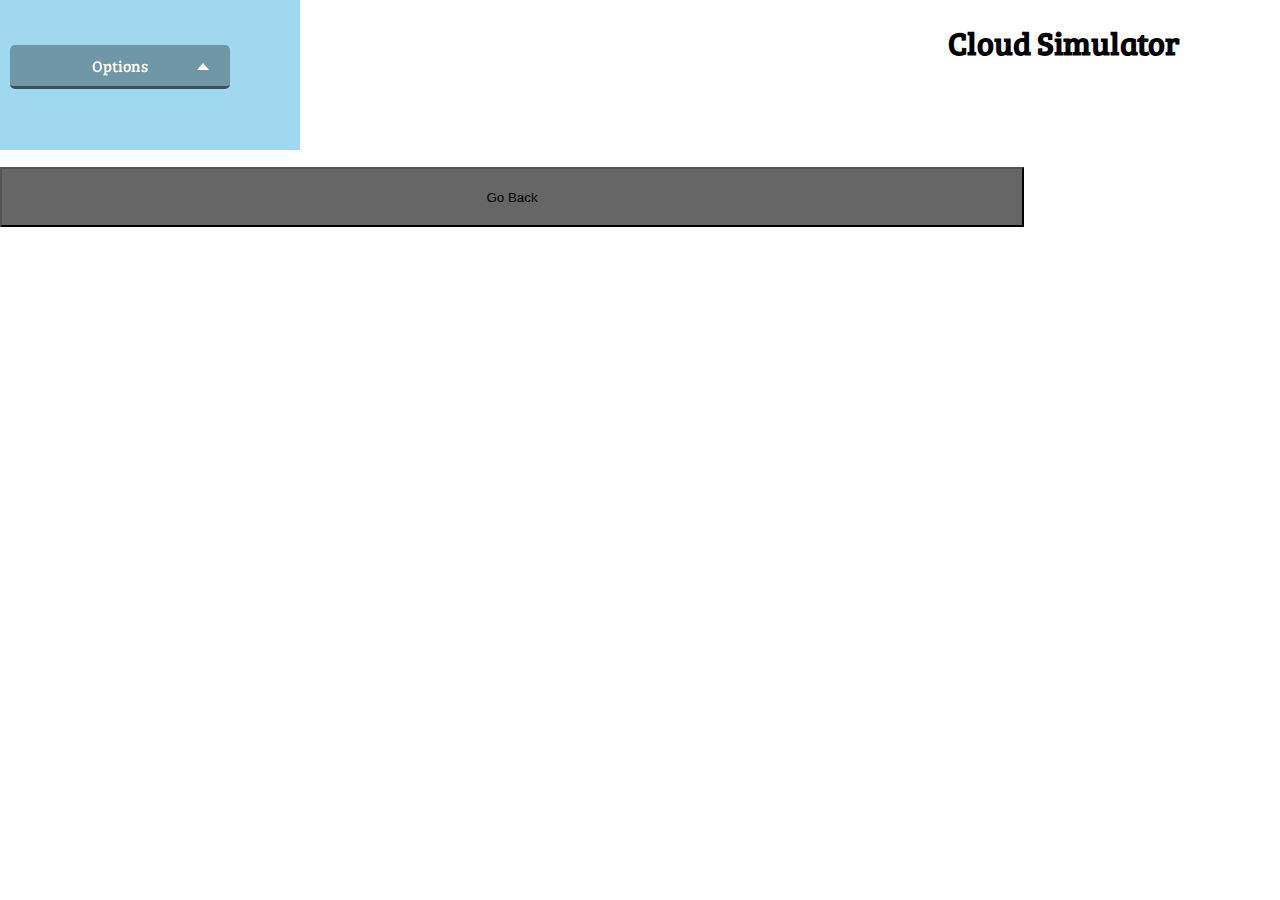
<file: cloudSim/index.html>
<!DOCTYPE html>
<html>
	<head>
		<meta charset='UTF-8'>
		<meta name="author" content="Jackson Henry">
		<meta name="keywords" content="JavaScript, light, cloud, clouds, refraction, difraction">
		<meta name="description" content="Simulation of how light behaves in a cloud">
		<meta name="viewport" content="width=device-width, height=device-height">
		<title>Clouds and light</title>
		<link rel="shortcut icon" href="favicon.ico">

		<script src="http://d3js.org/d3.v3.min.js" charset="utf-8"></script>
		<link rel="stylesheet" type="text/css" href="style.css">
		<link rel="stylesheet" type="text/css" href="button.css">
		<link href='http://fonts.googleapis.com/css?family=Bree+Serif' rel='stylesheet' type='text/css'>
	</head>
<body>
	<h1 style = 'position:absolute;'>Cloud Simulator</h1>
		<svg id = 'cloudSim'>
		</svg>
		<ul id = 'settings' class="menu" >
		    <li>
		      <span class = 'title' onclick = "openClose('settings')">Options</span>

		        <ul class="sub-menu">
		            <li>
		                sunniness <input  id = 'sunyness' value = 1 type = 'range' min="0" max="10"></input>
		            </li>
		            <li>
		                ray thickness <input id = 'rayWidth' value = 7 type = 'range' ></input>
		            </li>
		            <li>
		                ray speed 
		                <input id = 'raySpeed' value = 7 type = 'range'></input>
		            </li>
		            <li>
		                cloud particle size 
		                <input id = 'radius' value = 30 type = 'range'></input>
		            </li>
		        </ul>
		    </li>
		</ul>
<form><input type="button" value="Go Back" onClick="history.go(-1);return true;"></form>
		
</body>
<script type="text/javascript" src = 'cloud.js'></script>
</html>
</file>
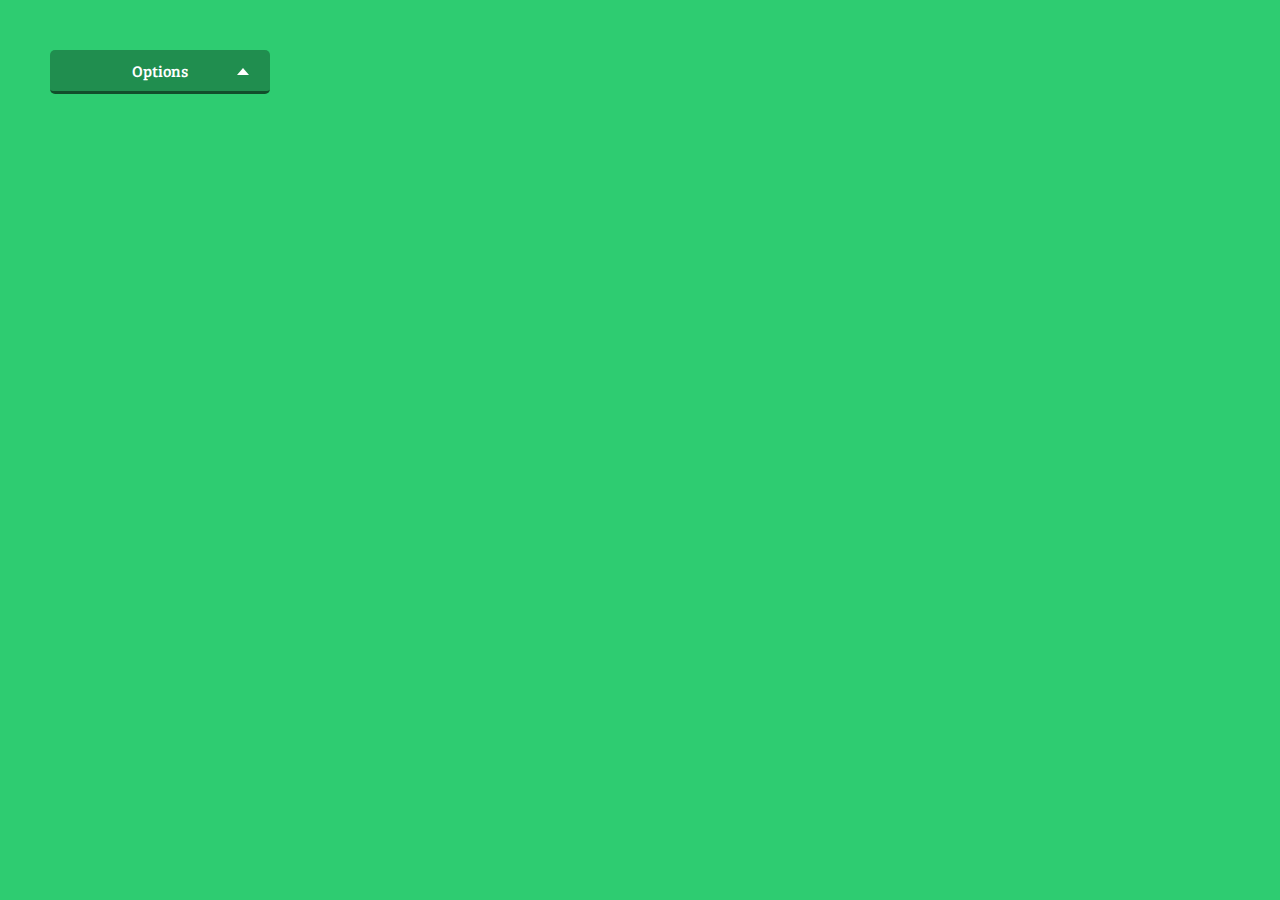
<file: spirograph/index.html>
<!DOCTYPE html>
<html>
	<head>
		<title></title>
		<link rel="shortcut icon" href="favicon.ico">
		<script src="http://d3js.org/d3.v3.min.js" charset="utf-8"></script>
		
		<link rel="stylesheet" type="text/css" href="style.css">
		<link rel="stylesheet" type="text/css" href="button.css">
		<link href='http://fonts.googleapis.com/css?family=Bree+Serif' rel='stylesheet' type='text/css'>
<body>
	<ul id = 'settings' class="menu" >
		    <li>
		      <span class = 'title' onclick = "openClose('settings')">Options</span>

		        <ul class="sub-menu">
		        	<li id = 'pause' onclick = 'pause()'>
		                pause 
		            </li>
		            <li id = 'reset' onclick = 'reset()'>
		                reset
		            </li>
		            <li>
		                Speed <input  id = 'speed' value = .01 type = 'range' min="0.00000000000000000000000000001" max   = ".0314159" step = '.001'></input>
		            </li>
		            
		            <li>
		                Circle 1 Radius
		                <input id = 'smallR' value = .1 type = 'range'></input>
		            </li>
		            <li>
		                Circle 2 Radius
		                <input id = 'tinyR' value = .1 type = 'range'></input>
		            </li>
		        </ul>
		    </li>
		</ul>
	<div id = 'a'>
	</div>
</body>
<script src="spirograph.js" charset="utf-8"></script>
</html>
</file>
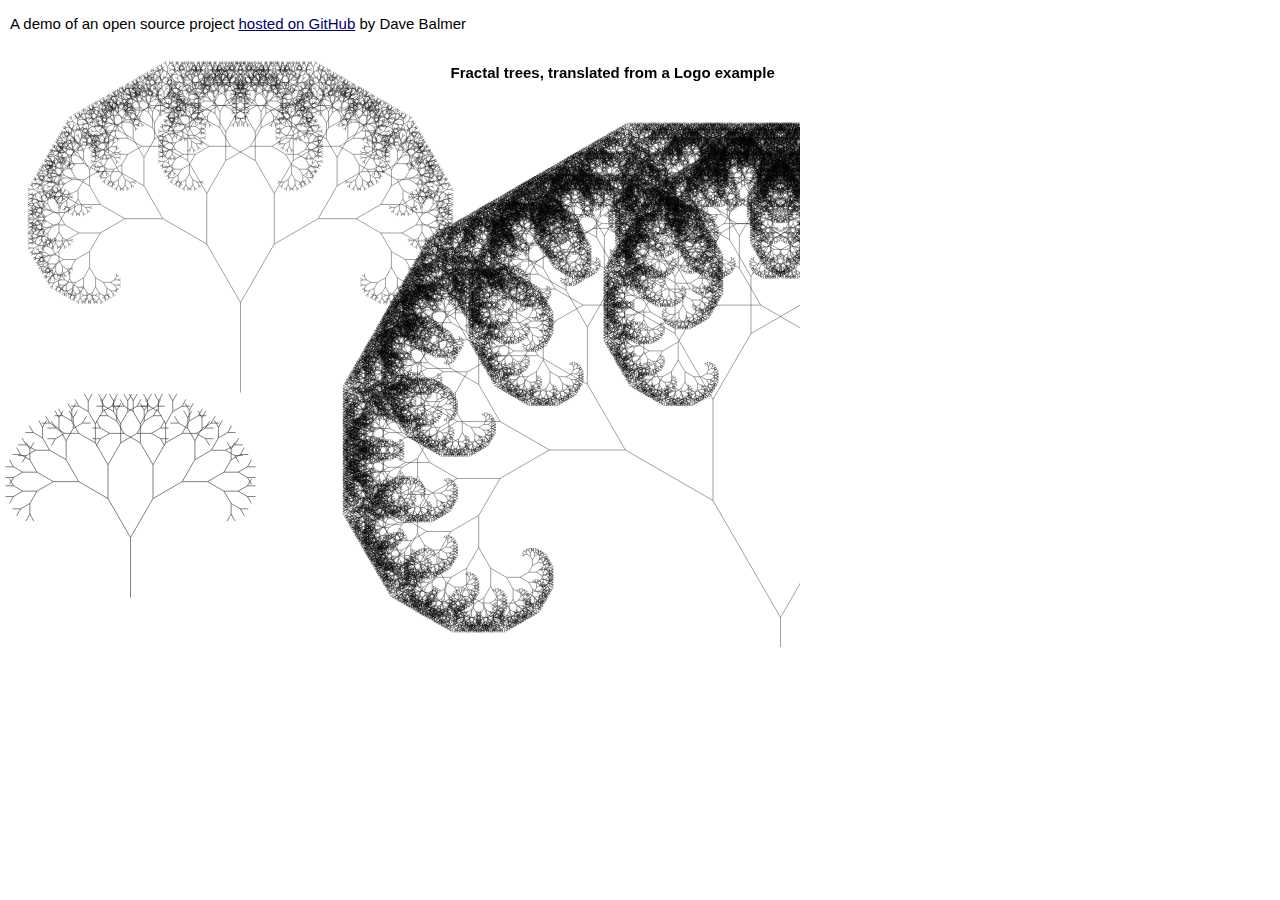
<file: WebPythonRecursionEditor/fractal.html>
<!DOCTYPE html>

<html lang="en">
<head>
	<meta http-equiv="Content-Type" content="text/html; charset=utf-8">
	<title>Turtle Wax -- Logo-ish Turtle Graphics for HTML5 Canvas</title>
	<meta name="viewport" content="initial-scale=1.0, maximum-scale=1.0, user-scalable=no, width=device-width">
	<meta name="format-detection" content="false">
	<meta name="apple-mobile-web-app-capable" content="yes">
	<meta name="apple-mobile-web-app-status-bar-style" content="black">
</head>
<body>

<p>A demo of an open source project <a href="http://github.com/davebalmer/turtlewax">hosted on GitHub</a> by Dave Balmer</p>
<canvas id="mycanvas" height="600" width="800">

<style>
	body { margin: 0; padding: 0; background: #fff; color: #000; font: 15px Helvetica; }
	p { margin-left: 10px; }
	a { color: #006; }
</style>

<!-- including the lib and an rgb to hsv color util function -->
<script src="pen.js"></script>

<script>
	// create a new pen object attached to our canvas tag
	var p = new Pen("mycanvas");
	
	// makes our 1 pixel lines look crisper (it's a math thing)
	p.canvas.translate(.5, .5);

	// display our title
	p.jump(450, 30).fillstyle("#000").font("bold 15px Helvetica");
	p.text("Fractal trees, translated from a Logo example").draw().fillstyle();

	// our recursive function which does all the drawing
	p.trunk = function(trunk, level) {
		if (!level)
			return;

		// save a calculation
		var t = trunk * .75;

		// this is the business end of the fractal
		this.go(trunk).turn(30);
		this.trunk(t, level - 1);
		this.turn(-60).trunk(t, level - 1);
		this.turn(30).penup().back(trunk).pendown();
		
		return this;
	}
	
	// draw a little tree
	p.pensize(.5).penstyle("#000");
	p.jump(130, 550).trunk(60, 8).draw();

	// draw a more detailed tree, with a canvas scaled up
	p.canvas.scale(1.5, 1.5);
	p.pensize(.25);
	p.angle(0).jump(160, 230).trunk(60, 13).draw();

	// draw an epic tree, again scaling up the canvas
	p.canvas.scale(2, 2);
	p.pensize(.125);
	p.angle(0).jump(260, 250).trunk(60, 18).draw();
</script>
</body>
</html>
</file>
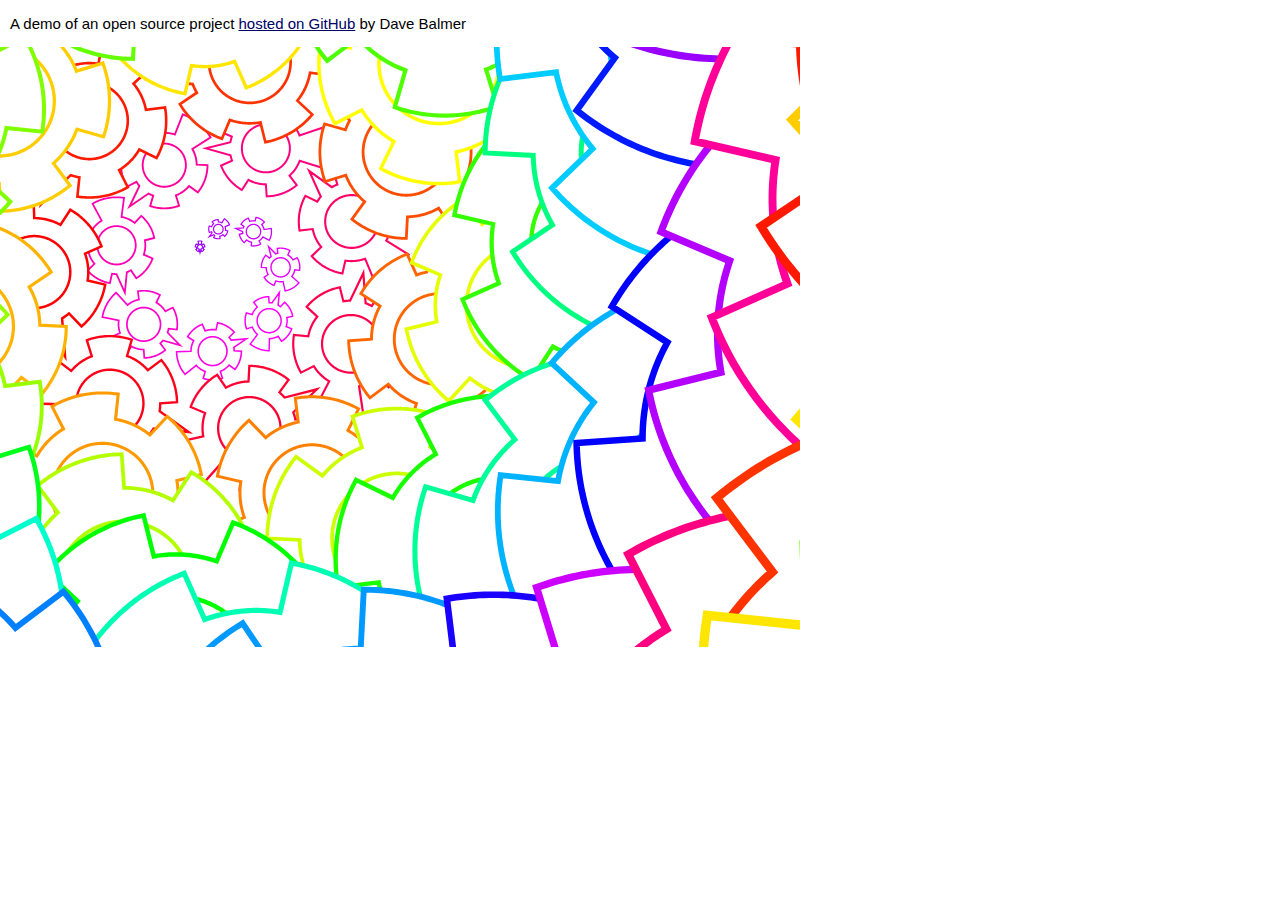
<file: WebPythonRecursionEditor/oldTurtle.html>
<!DOCTYPE html>

<html lang="en">
<head>
	<meta http-equiv="Content-Type" content="text/html; charset=utf-8">
	<title>Turtle Wax -- Logo-ish Turtle Graphics for HTML5 Canvas</title>
	<meta name="viewport" content="initial-scale=1.0, maximum-scale=1.0, user-scalable=no, width=device-width">
	<meta name="format-detection" content="false">
	<meta name="apple-mobile-web-app-capable" content="yes">
	<meta name="apple-mobile-web-app-status-bar-style" content="black">
</head>
<body>

<p>A demo of an open source project <a href="http://github.com/davebalmer/turtlewax">hosted on GitHub</a> by Dave Balmer</p>
<canvas id="mycanvas" height="600" width="800">

<style>
	body { margin: 0; padding: 0; background: #fff; color: #000; font: 15px Helvetica; }
	p { margin-left: 10px; }
	a { color: #006; }
</style>

<!-- including the lib and an rgb to hsv color util function -->
<script src="pen.js"></script>
<script src="hsv.js"></script>

<script>
	var p = new Pen("mycanvas");
	
	// make a foot (or a head)
	p.foot = function(angle, body, length, width) {
		return this.polar(length, angle).arc(angle, angle + width, length, 1).polar(body, angle + width);
	};
	
	// quickie arc drawing function
	p.arc = function(from, to, distance, res) {
		var res = res || 1;
		for (var i = from; i < to; i += res)
			this.polar(distance, i);
		
		return this;
	};
	
	// draw a turtle
	p.turtle = function(s) {

		var b = s * .6;
		var f = s * .8;

		this.origin().penup().polar(b, -20).begin().pendown().foot(-20, b, s, 40);
		this.arc(20, 50, b).foot(50, b, f, 40).arc(90, 120, b).foot(120, b, f, 40);
		this.arc(160, 170, b).polar(s, 180).polar(b, 190).arc(190, 200, b);
		this.foot(200, b, f, 40).arc(240, 270, b).foot(270, b, f, 40).arc(310, 340, b).close().penup();
		this.polar(s * .4, 0).pendown().arc(0, 360, s * .4).close().draw();
		
		return this;
	};
	
	// start our drawing
	p.goto(200, 200).fillstyle("#fff");
	
	// it's turtles all the way down (or up, in this case)
	for (var i = 1; i < 120; i ++) {
		var c = i * 6 - 90;
		p.pensize(1 + (i / 10)).penstyle(hsvtorgb(c, 1, 1));
		p.turtle(i * 6).turn(50).penup().go((i + 2) * 8);
	}
	
</script>

</body>
</html>
</file>
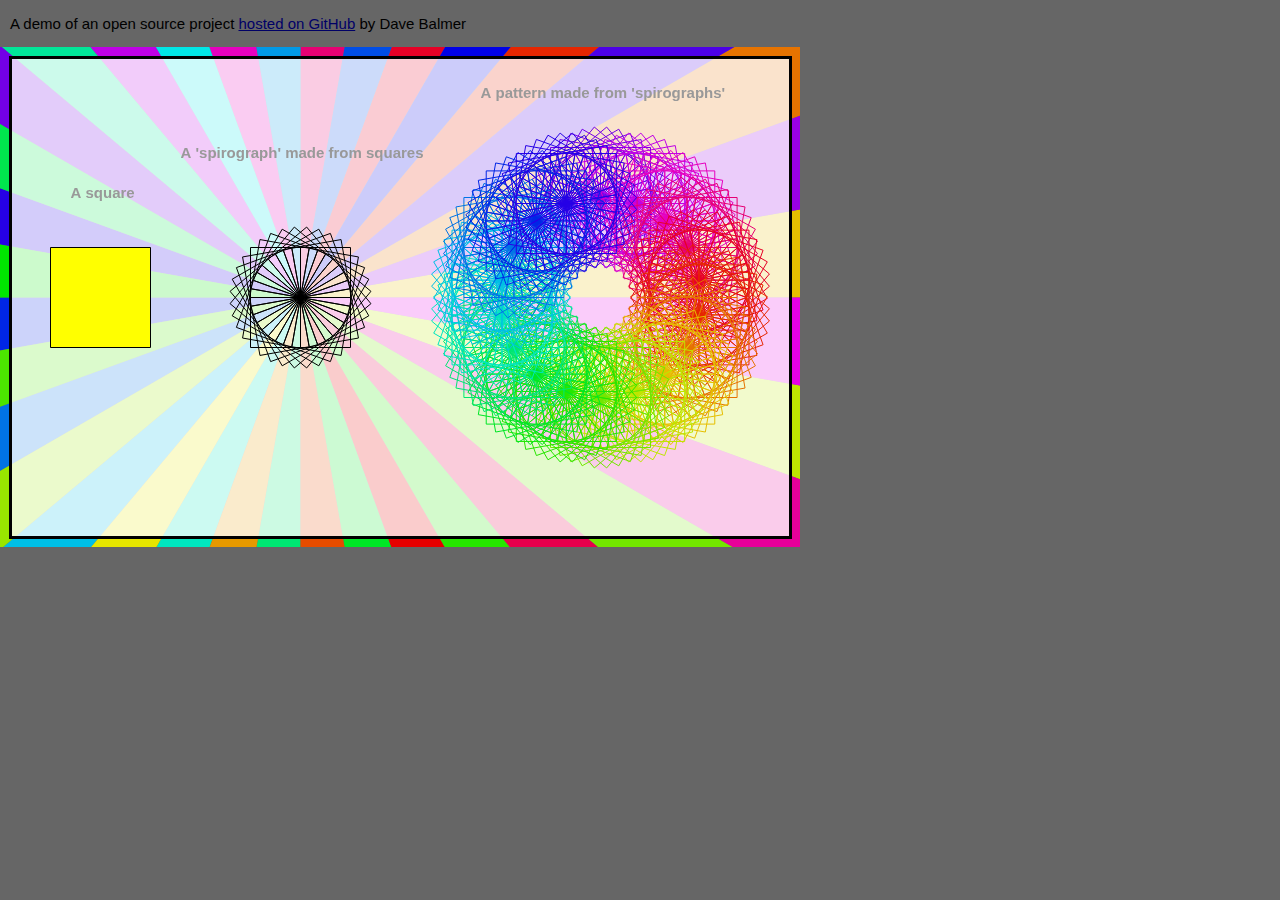
<file: WebPythonRecursionEditor/pen.html>
<!DOCTYPE html>

<html lang="en">
<head>
	<meta http-equiv="Content-Type" content="text/html; charset=utf-8">
	<title>Turtle Wax -- Logo-ish Turtle Graphics for HTML5 Canvas</title>
	<meta name="viewport" content="initial-scale=1.0, maximum-scale=1.0, user-scalable=no, width=device-width">
	<meta name="format-detection" content="false">
	<meta name="apple-mobile-web-app-capable" content="yes">
	<meta name="apple-mobile-web-app-status-bar-style" content="black">
</head>
<body>

<p>A demo of an open source project <a href="http://github.com/davebalmer/turtlewax">hosted on GitHub</a> by Dave Balmer</p>
<canvas id="mycanvas" height="500" width="800">

<style>
	body { margin: 0; padding: 0; background: #666; color: #000; font: 15px Helvetica; }
	p { margin-left: 10px; }
	a { color: #006; }
</style>

<!-- including the lib and an rgb to hsv color util function -->
<script src="hsv.js"></script>
<script src="pen.js"></script>

<script>
	// create a new pen object attached to our canvas tag
	var p = new Pen("mycanvas");

	// add a custom function to draw a square
	p.square = function(size) {
		for (var i = 0; i < 4; i++)
			this.go(size).turn(90);

		// to be a good function, we want to allow chaining
		return this;
	}

	// add custom "spirograph" function based on our new square function
	p.spiro = function() {
		for (var i = 0; i < 36; i++)
			this.square(50).turn(10);
		
		return this;
	}

	// an arrow function, for grins
	p.arrow = function() {
		var p = this.pen;
		
		this.pendown().turn(-150).go(20).back(20).turn(300);
		this.go(20).back(20).turn(-150).close().stroke();

		// restore our pen state
		this.pen = p;

		// again, support chaining because it's cool
		return this;
	}

	// stupid canvas tricks
	//p.canvas.scale(5, 5);
	//p.canvas.translate(-600, -250);

	// make single pixel lines look prettier -- don't ask
	p.canvas.translate(.5, .5);

	p.jump(300, 250).fillstyle("#ff0").pensize(0);
	p.ray = function(d, a) {
		this.begin();
		return this.origin().polar(d, 0).polar(d, a).polar(0, 0).close().draw();
	}
	for (var i = 0; i < 18; i++) {
		// pen color change for a little pazazz
		p.fillstyle(hsvtorgb(p.dir + 60, 1, .9));

		p.ray(1000, 10).turn(20);
	}

	p.turn(10);
	for (var i = 0; i < 18; i++) {
		// pen color change for a little pazazz
		p.fillstyle(hsvtorgb(p.dir - 60, 1, .9));

		p.ray(1000, 10).turn(20);
	}
	p.turn(-10);
	
	// draw a container box
	p.pensize(3).fillstyle("rgba(255, 255, 255, .8)");
	p.jump(10, 10).right(780).down(480).left(780).up(480).close().draw();

	// yes, you could go directly to the canvas if you wanna, but it won't chain
	// p.fillstyle("#eee").canvas.fillRect(10, 10, 790, 490);

	// draw a square
	p.pensize(1).fillstyle("#ff0").jump(50, 300).square(100).draw();

	// draw a spirograph
	p.fillstyle().jump(300, 250).spiro().draw();

	// make a complex drawing using our functions
	p.jump(600, 250);
	for (var i = 0; i < 18; i++) {
		// pen color change for a little pazazz
		p.penstyle(hsvtorgb(p.dir, 1, .9));

		// draw a spiro, then rotate a bit
		p.penup().go(100).pendown().spiro().penup().back(100).turn(20).draw();
	}

	// draw some labels
	p.fillstyle("#999").font("bold 15px Helvetica").penup();
	p.jump(70, 150).text("A square");
	p.jump(180, 110).text("A 'spirograph' made from squares");
	p.jump(480, 50).text("A pattern made from 'spirographs'");

</script>


</body>
</html>
</file>
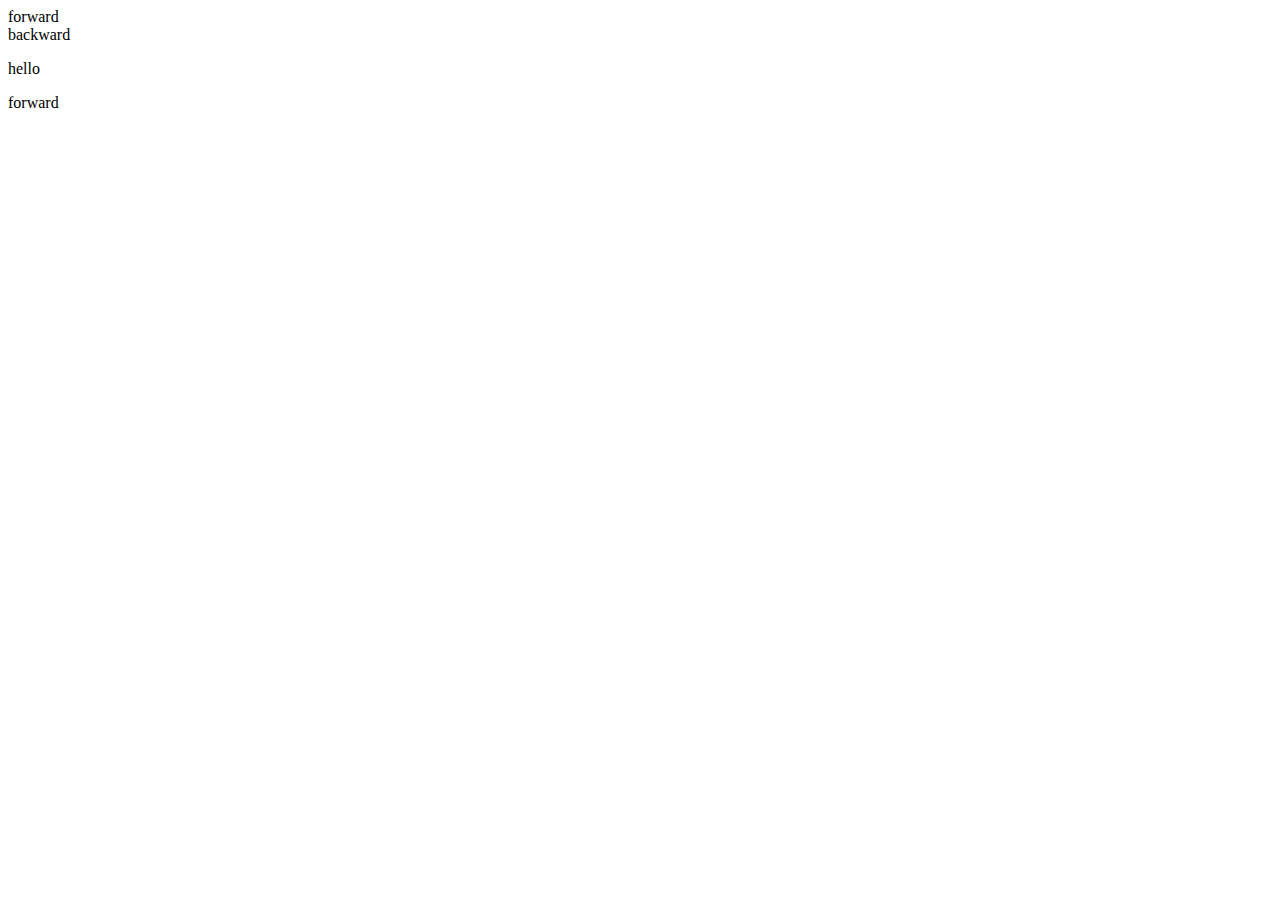
<file: WebPythonRecursionEditor/test.html>
<!DOCTYPE html>
<head>
<script src="jquery.js"></script>
<script src="sortable.js"></script>
<div>    
    <list id="cmdList">
        <li>forward</li>
        <li>backward</li>
    </list>
    
    <p>hello</p>
    
    <list id="selectedCmdList"></list>
    
</div>

<script>

window.onload = function() {
    var cmdList = document.getElementById("cmdList");
    var selectedCmdList = document.getElementById("selectedCmdList");

    // For IE / other platform support
    var text = "textContent" in document ? "textContent" : "innerText";

    // create new li element
    var selectedCmd = document.createElement("li");
    
    //create new text node
    var cmdToAddValue = document.createTextNode(cmdList.children[0][text]);
    
    // add text node to li element
    selectedCmd.appendChild(cmdToAddValue);
    
    // add new list element to selectedCmdList
    selectedCmdList.appendChild(cmdToAddValue);

    $('.sortable').sortable();
}
</script>

</head>
</file>
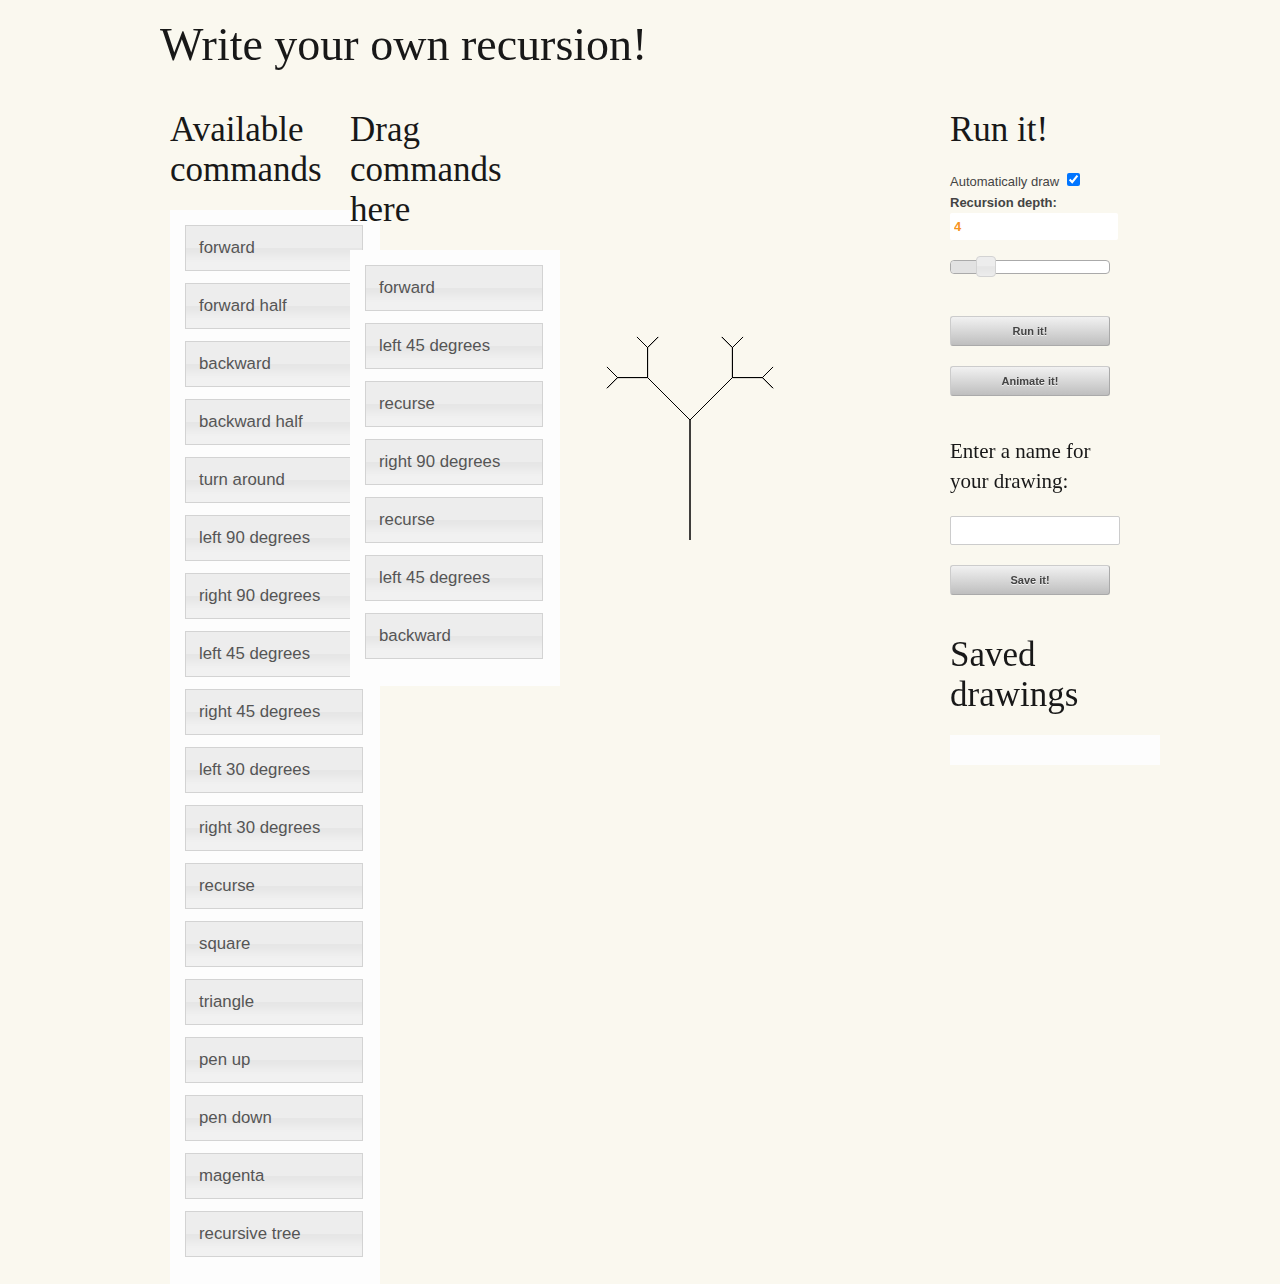
<file: WebPythonRecursionEditor/turtle.html>
<!DOCTYPE html>

<html lang="en">
<head>
	<!-- Mobile Specific Metas
  ================================================== -->
	<meta name="viewport" content="width=device-width, initial-scale=1, maximum-scale=1">

	<!-- CSS
  ================================================== -->
	<link rel="stylesheet" href="stylesheets/base.css">
	<link rel="stylesheet" href="stylesheets/skeleton.css">
	<link rel="stylesheet" href="stylesheets/layout.css">

	<link href="jquery-ui.css" rel="stylesheet" type="text/css">
	<link href="style.css" rel="stylesheet" type="text/css">

	<title>Recursion Editor</title>
	<script src="jquery.js"></script>
	<script src="jquery-ui.js"></script>
  	
	<script>
	$(function() {
	    $(".draggable").draggable({
	        connectToSortable: "#selectedList",
	        helper: "clone",
	        revert: "invalid",
	        scroll: true
	    });
	    $("#selectedList").sortable({
	        over: function () {
                removeIntent = false;
            },
            out: function () {
                removeIntent = true;
            },
            beforeStop: function (event, ui) {
                if(removeIntent == true){
                    ui.item.remove();   
                }
            },
            stop: function() {
            	if ($("#autoDraw").is(':checked')) {
            		drawOnCanvas();
            		//saveCustomDrawing("my first drawing");
            	}
            }
	    }).droppable({greedy: true});

	    $("#savedDrawingsList").sortable({
	        revert: true
	    });

	    $("ul, li").disableSelection();

		$( "#slider-range-min" ).slider({
		  range: "min",
		  value: 4,
		  min: 1,
		  max: 15,
		  slide: function( event, ui ) {
		    $( "#amount" ).val( ui.value );
		    if ($("#autoDraw").is(':checked')) {
            	drawOnCanvas();
            }
		  },
		  change: function( event, ui) {
		  	if ($("#autoDraw").is(':checked')) {
            	drawOnCanvas();
            }
		  }
		});
		$( "#amount" ).val( $( "#slider-range-min" ).slider( "value" ) );
	});

	// draw initial set of commands after page loads
	// plus load saved drawings
	$(document).ready(function () {
		drawOnCanvas();
		loadDrawingsList();
	});

  	</script>

</head>
<body>


<div class="container">
	<p><h1>Write your own recursion!</h1></p>

    <div class="three columns">
    	<p><h2>Available commands</h2></p>
    	<ul id="commandList" class="connectedSortable"></ul>
    </div>

    <div class="three columns">
    	<p><h2>Drag commands here</h2></p>
    	<ul id="selectedList" class="connectedSortable">
  			<li class="ui-state-default">forward</li>
  			<li class="ui-state-default">left 45 degrees</li>
  			<li class="ui-state-default">recurse</li>
  			<li class="ui-state-default">right 90 degrees</li>
  			<li class="ui-state-default">recurse</li>
  			<li class="ui-state-default">left 45 degrees</li>
  			<li class="ui-state-default">backward</li>
		</ul>
	</div>

	<div class="seven columns">
		<canvas id="mycanvas" height = "960" width = "420">
	</div>

    <div class="three columns">
    	<p><h2>Run it!</h2></p>

		<p>
		<label for="autoDraw">
      		<span>
      			Automatically draw
      			<input type="checkbox" id="autoDraw" value="autoDraw" checked/>
      		</span>
    	</label>

		<span>
			<label for="amount">Recursion depth:</label>
			<input type="text" id="amount" style="border:0; color:#f6931f; font-weight:bold;">
		</span>
		</p>

		<div id="slider-range-min"></div>

    	<br><br>
    	<button onclick="drawOnCanvas()" class="full-width button">Run it!</button>
    	<button onclick="animateDrawOnCanvas()" class="full-width button">Animate it!</button>
    	<p><h4>Enter a name for your drawing:</h2></p>
    	<input type="text" id="customName"/>
    	<button onclick="saveCustomDrawing()" class="full-width button">Save it!</button>
    	<p><h2>Saved drawings</h2></p>
    	<ul id="savedDrawingsList" class="connectedSortable"></ul>
    </div>
</div>


<!-- including the lib and an rgb to hsv color util function -->
<script src="pen.js"></script>
<script src="hsv.js"></script>


<script>
	var p = new Pen("mycanvas");

	// grab canvas and context reference
	var canvas = document.getElementById('mycanvas');
    var context = canvas.getContext('2d');

	var cmds = { 
		"forward": "p.go(length);",
		"forward half": "p.go(length/2);",
		"backward": "p.go(-length);",
		"backward half": "p.go(-length/2);",
		"turn around": "p.turn(180);",
		"left 90 degrees": "p.turn(-90);",
		"right 90 degrees": "p.turn(90);",
		"left 45 degrees": "p.turn(-45);",
		"right 45 degrees": "p.turn(45);",
		"left 30 degrees": "p.turn(-30);",
		"right 30 degrees": "p.turn(30);",
		"recurse": "p.turtle(depth-1,length/2);",
		"square": "p.go(length);p.turn(90);p.go(length);p.turn(90);p.go(length);p.turn(90);p.go(length);p.turn(90);",
		"triangle": "p.turn(-90);p.go(length/2);p.turn(120);p.go(length);p.turn(120);p.go(length);p.turn(120);p.go(length/2);p.turn(90);",
		"pen up": "p.penup();",
		"pen down": "p.pendown();",
		"magenta": "p.penstyle('#FF00FF');",
		"recursive tree": "p.go(length);p.turn(-45);p.turtle(depth-1,length/2);p.turn(90);p.turtle(depth-1,length/2);p.turn(-45);p.go(-length);"
	};
	
    // get refence to command lists
	var cmdList = document.getElementById("commandList");
	var cmdsToExecuteList = document.getElementById("selectedList");
	var savedDrawingsList = document.getElementById("savedDrawingsList");

	// get reference to list of commands to execute
	var cmdsToExecute = cmdsToExecuteList.getElementsByTagName("li");

	// For IE / other platform support
    var text = "textContent" in document ? "textContent" : "innerText";

	var listElement;
	var cmdToAddValue;

	// load values of available commands list
	$.each(cmds, function(key, value) {
		listElement = document.createElement("li");
		listElement.setAttribute('class', 'draggable ui-state-default');
		cmdToAddValue = document.createTextNode(key);
		listElement.appendChild(cmdToAddValue);
		cmdList.appendChild(listElement);
	});

	// returns the current value selected by the recursion depth slider
	function getCurrentDepthValue() {
		var value = $( "#slider-range-min" ).slider( "value" );
		if (value < 0 || value > 30) {
			value = 4;
		}
		return value;
	}
	// execute the commands selected in the drag commands here list
	p.turtle = function(depth, length) {
		// base case
		if (depth <= 0) {
			return;
		}

		for (var i = 0; i < cmdsToExecute.length; i++) {
			eval(cmds[cmdsToExecute[i][text]]);
		}
	};

	function drawOnCanvas() {
		// get recursion depth value from slider
		var depth = getCurrentDepthValue();

		// set the turtle up at the origin facing north, with a clean canvas
		context.clearRect(0, 0, canvas.width, canvas.height);
		p.goto(screen.availWidth / 8, screen.availHeight / 2).fillstyle("#faf8ef").penstyle("#000");
		p.origin().angle(0).pendown();

		// start our drawing
		p.turtle(depth, 120);
		p.draw();
	}

	// draw + delay between each level of recursion
	function animateDrawOnCanvas() {
		// get recursion depth value from slider
		var depth = getCurrentDepthValue();

		context.clearRect(0, 0, canvas.width, canvas.height);
		p.goto(screen.availWidth / 8, screen.availHeight / 2).fillstyle("#faf8ef").penstyle("#000");
		p.origin().angle(0).pendown();

		(function animateLoop (i, max) {          
			setTimeout(function () {
				// start our drawing
				p.turtle(i, 120);
				p.draw();
			  	if (++i <= max) animateLoop(i, max);
		   }, 300)
		})(1, depth);
	}
	
	function saveCustomDrawing() {
		// get name from text field
		var name = $("#customName").val();
		console.log("called saveCustomDrawing with " + name);
		if (name == "") {
			$("#customName").val("Please enter a name for your drawing");
			console.log("name is empty, not saving");
			return;
		}

		// get data of current drawing into an array
		var newDrawing = {};
		$.each(cmdsToExecute, function(key, value) {
			//alert(key + " : " + value[text]);
			//var obj = {key : value[text]};
			newDrawing[key] = value[text];
		});

		// save it
		localStorage.setItem(name, JSON.stringify(newDrawing));

		// refresh drawings list
		loadDrawingsList();
		console.log("finished saveCustomDrawing()");
	}
	
	function loadCustomDrawing(name) {
		console.log("called loadCustomDrawing with " + name);
		// get the object associated with this name if it exists
		drawing = JSON.parse(localStorage.getItem(name));
		if (drawing == null || drawing == "null") {
			alert("no drawing to load! should load default");
			return; //TODO
		}

		// re-load selected list values using saved data
		$("#selectedList").empty();
		$.each(drawing, function(key, value) {
			listElement = document.createElement("li");
			listElement.setAttribute('class', 'draggable ui-state-default');
			cmdToAddValue = document.createTextNode(value);
			listElement.appendChild(cmdToAddValue);
			cmdsToExecuteList.appendChild(listElement);
		});

		// set name of drawing in text field
		$("#customName").val(name);

		// draw new drawing
		drawOnCanvas();
	}

	function deleteCustomDrawing(name) {
		// get the object associated with this name if it exists
		drawing = JSON.parse(localStorage.getItem(name));
		if (drawing == null || drawing == "null") {
			return; //TODO
		}
		
		delete localStorage[name];

		// refresh drawings list
		loadDrawingsList();
	}

	function loadDrawingsList() {
		// clear out current saved drawings list
		$("#savedDrawingsList").empty();
		$.each(localStorage, function(key, value) {
			// create load drawing button
			var drawButton = document.createElement("button");
			drawButton.setAttribute('onclick', "loadCustomDrawing('" + key + "')");
			drawButton.setAttribute('class', "full-width button");
			drawButton.textContent = 'Load';

			// create delete drawing button
			var deleteButton = document.createElement("button");
			deleteButton.setAttribute('onclick', "deleteCustomDrawing('" + key + "')");
			deleteButton.setAttribute('class', "full-width button");
			deleteButton.textContent = 'Delete';

			// create list element
			listElement = document.createElement("li");
			listElement.setAttribute('class', 'draggable ui-state-default');
			
			// connect everything together
			listElement.appendChild(document.createTextNode(key));
			listElement.appendChild(drawButton);
			listElement.appendChild(deleteButton);
			savedDrawingsList.appendChild(listElement);
		});
	}
</script>
</body>
</html>
</file>
<file: cloudSim/style.css>
h1
{
	position: absolute;
	right:100px;
}
body ,html
{
	margin: 0;
	padding:0px;
	/*background:	rgba(135,206,235);*/
	height:100%;
	overflow-y:hidden;
	font-family: 'Bree Serif', serif;


}

svg
{
	background-color: rgba(135,206,235,.8);
	/*-webkit-filter: blur(1px);*/
	-webkit-transform: translate3d(0, 0, 0);
	margin:0px;
}

.activeRay
{
	stroke-linecap : round;
}

li,ul
{
	margin:0px;
	padding:0px;
}

input
{
	background-color:rgba(0,0,0,.6);

	 width:80%;
	  margin:1em auto;
	   height:60px
	}
fieldset{margin:0 auto; width:80%; padding:20px 0}
input[type="range"]
{
	cursor: pointer;
	-webkit-appearance:none;
	 -moz-apperance:none;
	  width:100%;
	   height:4px;
	   border-radius:10px;
	   outline: 0;
}
input::-webkit-slider-thumb{
	-webkit-appearance:none;
	 -moz-apperance:none;
	  width:10px;
	  height:20px;
-webkit-border-radius:10px; -moz-border-radius:10px; -ms-border-radius:10px; -o-border-radius:10px; border-radius:10px;
		background-color: rgba(255,255,255,.9);
}
</file>
<file: cloudSim/button.css>
.menu {
  margin-top: 25px;
  display: inline-block;
  position: absolute;
  top:20px; 
  left:10px;}
  .menu li {
    display: inline-block;
    position: relative; }
  .menu .title {
    cursor: pointer;
    background-color: rgba(0, 0, 0, 0.3);
    display: inline-block;
    text-align: center;
    padding: 10px;
    width: 200px;
    color: white;
    border-radius: 5px;
    border-bottom: 3px solid rgba(0, 0, 0, 0.45); }
  .menu .sub-menu {
    position: absolute;
    top: 150%;
    left: 0;
    background-color: rgba(0, 0, 0, 0.3);
    border-radius: 5px;
    overflow: hidden;
    border-bottom: 3px solid rgba(0, 0, 0, 0.45);
    visibility: hidden;
    opacity: 0;
    transition: all .5s; }
    .menu .sub-menu li {
      display: inline-block;
      width: 200px;
      padding: 10px;
      text-align: center;
      color: white;
      transition: background-color .3s; }
    .menu .sub-menu li:hover {
      background-color: rgba(0, 0, 0, 0.4); }

.menu:after {
  position: absolute;
  left: 85%;
  top: 40%;
  content: '';
  width: 0;
  height: 0;
  border-top: 0px solid transparent;
  border-left: 6px solid transparent;
  border-right: 6px solid transparent;
  border-bottom: 7px solid white;
  transition: all .5s; }

.down .sub-menu {
  visibility: visible;
  display: block;
  top: 120%;
  opacity: 1; }

.down:after {
  width: 0;
  height: 0;
  border-bottom: 0px solid transparent;
  border-left: 6px solid transparent;
  border-right: 6px solid transparent;
  border-top: 7px solid white; }
</file>
<file: spirograph/style.css>
body,html
{
	margin:0px;
	padding:0px;
	height: 100%;
	overflow-y:hidden;
}
#a
{
	display: block;
  	background-color:#2ecc71;
  	margin:0px auto;
  	text-align: center;
  	height: 100%;

}

canvas
{
	
	display: inline-block;
	background: #27ae60;
	border-radius:1000px;
	box-shadow:0 0 25px rgba(0,0,0,.8);
}



#hide
{
	visibility: hidden;
	width:0px;
}



















#pause
{
	cursor:pointer;
}

#reset
{
	cursor:pointer;
}


body ,html
{
	margin: 0;
	padding:0px;
	/*background:	rgba(135,206,235);*/
	height:100%;
	overflow-y:hidden;
	font-family: 'Bree Serif', serif;
	/*font-weight: bold;*/


}

svg
{
	background-color: rgba(135,206,235,.8);
	/*-webkit-filter: blur(1px);*/
	-webkit-transform: translate3d(0, 0, 0);
	margin:0px;
}

.activeRay
{
	stroke-linecap : round;
}

li,ul
{
	margin:0px;
	padding:0px;
}

input
{
	background-color:rgba(0,0,0,.6);

	 width:80%;
	  margin:1em auto;
	   height:60px
	}
fieldset{margin:0 auto; width:80%; padding:20px 0}
input[type="range"]
{
	cursor: pointer;
	-webkit-appearance:none;
	 -moz-apperance:none;
	  width:100%;
	   height:4px;
	   border-radius:10px;
	   outline: 0;
}
input::-webkit-slider-thumb{
	-webkit-appearance:none;
	 -moz-apperance:none;
	  width:10px;
	  height:20px;
-webkit-border-radius:10px; -moz-border-radius:10px; -ms-border-radius:10px; -o-border-radius:10px; border-radius:10px;
		background-color: rgba(255,255,255,.9);
}
</file>
<file: spirograph/button.css>
.menu {
  /*margin-top: 25px;*/
  display: inline-block;
  position: absolute;
  top:50px; 
  left:50px;}
  .menu li {
    display: inline-block;
    position: relative; }
  .menu .title {
    cursor: pointer;
    background-color: rgba(0, 0, 0, 0.3);
    display: inline-block;
    text-align: center;
    padding: 10px;
    width: 200px;
    color: white;
    border-radius: 5px;
    border-bottom: 3px solid rgba(0, 0, 0, 0.45); }
  .menu .sub-menu {
    position: absolute;
    top: 150%;
    left: 0;
    background-color: rgba(0, 0, 0, 0.3);
    border-radius: 5px;
    overflow: hidden;
    border-bottom: 3px solid rgba(0, 0, 0, 0.45);
    visibility: hidden;
    opacity: 0;
    transition: all .5s; }
    .menu .sub-menu li {
      display: inline-block;
      width: 200px;
      padding: 10px;
      text-align: center;
      color: white;
      transition: background-color .3s; }
    .menu .sub-menu li:hover {
      background-color: rgba(0, 0, 0, 0.4); }

.menu:after {
  position: absolute;
  left: 85%;
  top: 40%;
  content: '';
  width: 0;
  height: 0;
  border-top: 0px solid transparent;
  border-left: 6px solid transparent;
  border-right: 6px solid transparent;
  border-bottom: 7px solid white;
  transition: all .5s; }

.down .sub-menu {
  visibility: visible;
  display: block;
  top: 120%;
  opacity: 1; }

.down:after {
  width: 0;
  height: 0;
  border-bottom: 0px solid transparent;
  border-left: 6px solid transparent;
  border-right: 6px solid transparent;
  border-top: 7px solid white; }
</file>
<file: WebPythonRecursionEditor/stylesheets/base.css>
/*
* Skeleton V1.2
* Copyright 2011, Dave Gamache
* www.getskeleton.com
* Free to use under the MIT license.
* http://www.opensource.org/licenses/mit-license.php
* 6/20/2012
*/


/* Table of Content
==================================================
	#Reset & Basics
	#Basic Styles
	#Site Styles
	#Typography
	#Links
	#Lists
	#Images
	#Buttons
	#Forms
	#Misc */


/* #Reset & Basics (Inspired by E. Meyers)
================================================== */
	html, body, div, span, applet, object, iframe, h1, h2, h3, h4, h5, h6, p, blockquote, pre, a, abbr, acronym, address, big, cite, code, del, dfn, em, img, ins, kbd, q, s, samp, small, strike, strong, sub, sup, tt, var, b, u, i, center, dl, dt, dd, ol, ul, li, fieldset, form, label, legend, table, caption, tbody, tfoot, thead, tr, th, td, article, aside, canvas, details, embed, figure, figcaption, footer, header, hgroup, menu, nav, output, ruby, section, summary, time, mark, audio, video {
		margin: 0;
		padding: 0;
		border: 0;
		font-size: 100%;
		font: inherit;
		vertical-align: baseline; }
	article, aside, details, figcaption, figure, footer, header, hgroup, menu, nav, section {
		display: block; }
	body {
		line-height: 1; }
	ol, ul {
		list-style: none; }
	blockquote, q {
		quotes: none; }
	blockquote:before, blockquote:after,
	q:before, q:after {
		content: '';
		content: none; }
	table {
		border-collapse: collapse;
		border-spacing: 0; }


/* #Basic Styles
================================================== */
	body {
		background: #faf8ef;
		font: 14px/21px "HelveticaNeue", "Helvetica Neue", Helvetica, Arial, sans-serif;
		color: #444;
		-webkit-font-smoothing: antialiased; /* Fix for webkit rendering */
		-webkit-text-size-adjust: 100%;
 }


/* #Typography
================================================== */
	h1, h2, h3, h4, h5, h6 {
		color: #181818;
		font-family: "Georgia", "Times New Roman", serif;
		font-weight: normal; }
	h1 a, h2 a, h3 a, h4 a, h5 a, h6 a { font-weight: inherit; }
	h1 { font-size: 46px; line-height: 50px; margin-bottom: 14px;}
	h2 { font-size: 35px; line-height: 40px; margin-bottom: 10px; }
	h3 { font-size: 28px; line-height: 34px; margin-bottom: 8px; }
	h4 { font-size: 21px; line-height: 30px; margin-bottom: 4px; }
	h5 { font-size: 17px; line-height: 24px; }
	h6 { font-size: 14px; line-height: 21px; }
	.subheader { color: #777; }

	p { margin: 0 0 20px 0; }
	p img { margin: 0; }
	p.lead { font-size: 21px; line-height: 27px; color: #777;  }

	em { font-style: italic; }
	strong { font-weight: bold; color: #333; }
	small { font-size: 80%; }

/*	Blockquotes  */
	blockquote, blockquote p { font-size: 17px; line-height: 24px; color: #777; font-style: italic; }
	blockquote { margin: 0 0 20px; padding: 9px 20px 0 19px; border-left: 1px solid #ddd; }
	blockquote cite { display: block; font-size: 12px; color: #555; }
	blockquote cite:before { content: "\2014 \0020"; }
	blockquote cite a, blockquote cite a:visited, blockquote cite a:visited { color: #555; }

	hr { border: solid #ddd; border-width: 1px 0 0; clear: both; margin: 10px 0 30px; height: 0; }


/* #Links
================================================== */
	a, a:visited { color: #333; text-decoration: underline; outline: 0; }
	a:hover, a:focus { color: #000; }
	p a, p a:visited { line-height: inherit; }


/* #Lists
================================================== */
	ul, ol { margin-bottom: 20px; }
	ul { list-style: none outside; }
	ol { list-style: decimal; }
	ol, ul.square, ul.circle, ul.disc { margin-left: 30px; }
	ul.square { list-style: square outside; }
	ul.circle { list-style: circle outside; }
	ul.disc { list-style: disc outside; }
	ul ul, ul ol,
	ol ol, ol ul { margin: 4px 0 5px 30px; font-size: 90%;  }
	ul ul li, ul ol li,
	ol ol li, ol ul li { margin-bottom: 6px; }
	li { line-height: 18px; margin-bottom: 12px; }
	ul.large li { line-height: 21px; }
	li p { line-height: 21px; }

/* #Images
================================================== */

	img.scale-with-grid {
		max-width: 100%;
		height: auto; }


/* #Buttons
================================================== */

	.button,
	button,
	input[type="submit"],
	input[type="reset"],
	input[type="button"] {
		background: #eee; /* Old browsers */
		background: #eee -moz-linear-gradient(top, rgba(255,255,255,.2) 0%, rgba(0,0,0,.2) 100%); /* FF3.6+ */
		background: #eee -webkit-gradient(linear, left top, left bottom, color-stop(0%,rgba(255,255,255,.2)), color-stop(100%,rgba(0,0,0,.2))); /* Chrome,Safari4+ */
		background: #eee -webkit-linear-gradient(top, rgba(255,255,255,.2) 0%,rgba(0,0,0,.2) 100%); /* Chrome10+,Safari5.1+ */
		background: #eee -o-linear-gradient(top, rgba(255,255,255,.2) 0%,rgba(0,0,0,.2) 100%); /* Opera11.10+ */
		background: #eee -ms-linear-gradient(top, rgba(255,255,255,.2) 0%,rgba(0,0,0,.2) 100%); /* IE10+ */
		background: #eee linear-gradient(top, rgba(255,255,255,.2) 0%,rgba(0,0,0,.2) 100%); /* W3C */
	  border: 1px solid #aaa;
	  border-top: 1px solid #ccc;
	  border-left: 1px solid #ccc;
	  -moz-border-radius: 3px;
	  -webkit-border-radius: 3px;
	  border-radius: 3px;
	  color: #444;
	  display: inline-block;
	  font-size: 11px;
	  font-weight: bold;
	  text-decoration: none;
	  text-shadow: 0 1px rgba(255, 255, 255, .75);
	  cursor: pointer;
	  margin-bottom: 20px;
	  line-height: normal;
	  padding: 8px 10px;
	  font-family: "HelveticaNeue", "Helvetica Neue", Helvetica, Arial, sans-serif; }

	.button:hover,
	button:hover,
	input[type="submit"]:hover,
	input[type="reset"]:hover,
	input[type="button"]:hover {
		color: #222;
		background: #ddd; /* Old browsers */
		background: #ddd -moz-linear-gradient(top, rgba(255,255,255,.3) 0%, rgba(0,0,0,.3) 100%); /* FF3.6+ */
		background: #ddd -webkit-gradient(linear, left top, left bottom, color-stop(0%,rgba(255,255,255,.3)), color-stop(100%,rgba(0,0,0,.3))); /* Chrome,Safari4+ */
		background: #ddd -webkit-linear-gradient(top, rgba(255,255,255,.3) 0%,rgba(0,0,0,.3) 100%); /* Chrome10+,Safari5.1+ */
		background: #ddd -o-linear-gradient(top, rgba(255,255,255,.3) 0%,rgba(0,0,0,.3) 100%); /* Opera11.10+ */
		background: #ddd -ms-linear-gradient(top, rgba(255,255,255,.3) 0%,rgba(0,0,0,.3) 100%); /* IE10+ */
		background: #ddd linear-gradient(top, rgba(255,255,255,.3) 0%,rgba(0,0,0,.3) 100%); /* W3C */
	  border: 1px solid #888;
	  border-top: 1px solid #aaa;
	  border-left: 1px solid #aaa; }

	.button:active,
	button:active,
	input[type="submit"]:active,
	input[type="reset"]:active,
	input[type="button"]:active {
		border: 1px solid #666;
		background: #ccc; /* Old browsers */
		background: #ccc -moz-linear-gradient(top, rgba(255,255,255,.35) 0%, rgba(10,10,10,.4) 100%); /* FF3.6+ */
		background: #ccc -webkit-gradient(linear, left top, left bottom, color-stop(0%,rgba(255,255,255,.35)), color-stop(100%,rgba(10,10,10,.4))); /* Chrome,Safari4+ */
		background: #ccc -webkit-linear-gradient(top, rgba(255,255,255,.35) 0%,rgba(10,10,10,.4) 100%); /* Chrome10+,Safari5.1+ */
		background: #ccc -o-linear-gradient(top, rgba(255,255,255,.35) 0%,rgba(10,10,10,.4) 100%); /* Opera11.10+ */
		background: #ccc -ms-linear-gradient(top, rgba(255,255,255,.35) 0%,rgba(10,10,10,.4) 100%); /* IE10+ */
		background: #ccc linear-gradient(top, rgba(255,255,255,.35) 0%,rgba(10,10,10,.4) 100%); /* W3C */ }

	.button.full-width,
	button.full-width,
	input[type="submit"].full-width,
	input[type="reset"].full-width,
	input[type="button"].full-width {
		width: 100%;
		padding-left: 0 !important;
		padding-right: 0 !important;
		text-align: center; }

	/* Fix for odd Mozilla border & padding issues */
	button::-moz-focus-inner,
	input::-moz-focus-inner {
    border: 0;
    padding: 0;
	}


/* #Forms
================================================== */

	form {
		margin-bottom: 20px; }
	fieldset {
		margin-bottom: 20px; }
	input[type="text"],
	input[type="password"],
	input[type="email"],
	textarea,
	select {
		border: 1px solid #ccc;
		padding: 6px 4px;
		outline: none;
		-moz-border-radius: 2px;
		-webkit-border-radius: 2px;
		border-radius: 2px;
		font: 13px "HelveticaNeue", "Helvetica Neue", Helvetica, Arial, sans-serif;
		color: #777;
		margin: 0;
		width: 210px;
		max-width: 100%;
		display: block;
		margin-bottom: 20px;
		background: #fff; }
	select {
		padding: 0; }
	input[type="text"]:focus,
	input[type="password"]:focus,
	input[type="email"]:focus,
	textarea:focus {
		border: 1px solid #aaa;
 		color: #444;
 		-moz-box-shadow: 0 0 3px rgba(0,0,0,.2);
		-webkit-box-shadow: 0 0 3px rgba(0,0,0,.2);
		box-shadow:  0 0 3px rgba(0,0,0,.2); }
	textarea {
		min-height: 60px; }
	label,
	legend {
		display: block;
		font-weight: bold;
		font-size: 13px;  }
	select {
		width: 220px; }
	input[type="checkbox"] {
		display: inline; }
	label span,
	legend span {
		font-weight: normal;
		font-size: 13px;
		color: #444; }

/* #Misc
================================================== */
	.remove-bottom { margin-bottom: 0 !important; }
	.half-bottom { margin-bottom: 10px !important; }
	.add-bottom { margin-bottom: 20px !important; }
</file>
<file: WebPythonRecursionEditor/stylesheets/skeleton.css>
/*
* Skeleton V1.2
* Copyright 2011, Dave Gamache
* www.getskeleton.com
* Free to use under the MIT license.
* http://www.opensource.org/licenses/mit-license.php
* 6/20/2012
*/


/* Table of Contents
==================================================
    #Base 960 Grid
    #Tablet (Portrait)
    #Mobile (Portrait)
    #Mobile (Landscape)
    #Clearing */



/* #Base 960 Grid
================================================== */

    .container                                  { position: relative; width: 960px; margin: 0 auto; padding: 0; }
    .container .column,
    .container .columns                         { float: left; display: inline; margin-left: 10px; margin-right: 10px; }
    .row                                        { margin-bottom: 20px; }

    /* Nested Column Classes */
    .column.alpha, .columns.alpha               { margin-left: 0; }
    .column.omega, .columns.omega               { margin-right: 0; }

    /* Base Grid */
    .container .one.column,
    .container .one.columns                     { width: 40px;  }
    .container .two.columns                     { width: 100px; }
    .container .three.columns                   { width: 160px; }
    .container .four.columns                    { width: 220px; }
    .container .five.columns                    { width: 280px; }
    .container .six.columns                     { width: 340px; }
    .container .seven.columns                   { width: 400px; }
    .container .eight.columns                   { width: 460px; }
    .container .nine.columns                    { width: 520px; }
    .container .ten.columns                     { width: 580px; }
    .container .eleven.columns                  { width: 640px; }
    .container .twelve.columns                  { width: 700px; }
    .container .thirteen.columns                { width: 760px; }
    .container .fourteen.columns                { width: 820px; }
    .container .fifteen.columns                 { width: 880px; }
    .container .sixteen.columns                 { width: 940px; }

    .container .one-third.column                { width: 300px; }
    .container .two-thirds.column               { width: 620px; }

    /* Offsets */
    .container .offset-by-one                   { padding-left: 60px;  }
    .container .offset-by-two                   { padding-left: 120px; }
    .container .offset-by-three                 { padding-left: 180px; }
    .container .offset-by-four                  { padding-left: 240px; }
    .container .offset-by-five                  { padding-left: 300px; }
    .container .offset-by-six                   { padding-left: 360px; }
    .container .offset-by-seven                 { padding-left: 420px; }
    .container .offset-by-eight                 { padding-left: 480px; }
    .container .offset-by-nine                  { padding-left: 540px; }
    .container .offset-by-ten                   { padding-left: 600px; }
    .container .offset-by-eleven                { padding-left: 660px; }
    .container .offset-by-twelve                { padding-left: 720px; }
    .container .offset-by-thirteen              { padding-left: 780px; }
    .container .offset-by-fourteen              { padding-left: 840px; }
    .container .offset-by-fifteen               { padding-left: 900px; }



/* #Tablet (Portrait)
================================================== */

    /* Note: Design for a width of 768px */

    @media only screen and (min-width: 768px) and (max-width: 959px) {
        .container                                  { width: 768px; }
        .container .column,
        .container .columns                         { margin-left: 10px; margin-right: 10px;  }
        .column.alpha, .columns.alpha               { margin-left: 0; margin-right: 10px; }
        .column.omega, .columns.omega               { margin-right: 0; margin-left: 10px; }
        .alpha.omega                                { margin-left: 0; margin-right: 0; }

        .container .one.column,
        .container .one.columns                     { width: 28px; }
        .container .two.columns                     { width: 76px; }
        .container .three.columns                   { width: 124px; }
        .container .four.columns                    { width: 172px; }
        .container .five.columns                    { width: 220px; }
        .container .six.columns                     { width: 268px; }
        .container .seven.columns                   { width: 316px; }
        .container .eight.columns                   { width: 364px; }
        .container .nine.columns                    { width: 412px; }
        .container .ten.columns                     { width: 460px; }
        .container .eleven.columns                  { width: 508px; }
        .container .twelve.columns                  { width: 556px; }
        .container .thirteen.columns                { width: 604px; }
        .container .fourteen.columns                { width: 652px; }
        .container .fifteen.columns                 { width: 700px; }
        .container .sixteen.columns                 { width: 748px; }

        .container .one-third.column                { width: 236px; }
        .container .two-thirds.column               { width: 492px; }

        /* Offsets */
        .container .offset-by-one                   { padding-left: 48px; }
        .container .offset-by-two                   { padding-left: 96px; }
        .container .offset-by-three                 { padding-left: 144px; }
        .container .offset-by-four                  { padding-left: 192px; }
        .container .offset-by-five                  { padding-left: 240px; }
        .container .offset-by-six                   { padding-left: 288px; }
        .container .offset-by-seven                 { padding-left: 336px; }
        .container .offset-by-eight                 { padding-left: 384px; }
        .container .offset-by-nine                  { padding-left: 432px; }
        .container .offset-by-ten                   { padding-left: 480px; }
        .container .offset-by-eleven                { padding-left: 528px; }
        .container .offset-by-twelve                { padding-left: 576px; }
        .container .offset-by-thirteen              { padding-left: 624px; }
        .container .offset-by-fourteen              { padding-left: 672px; }
        .container .offset-by-fifteen               { padding-left: 720px; }
    }


/*  #Mobile (Portrait)
================================================== */

    /* Note: Design for a width of 320px */

    @media only screen and (max-width: 767px) {
        .container { width: 300px; }
        .container .columns,
        .container .column { margin: 0; }

        .container .one.column,
        .container .one.columns,
        .container .two.columns,
        .container .three.columns,
        .container .four.columns,
        .container .five.columns,
        .container .six.columns,
        .container .seven.columns,
        .container .eight.columns,
        .container .nine.columns,
        .container .ten.columns,
        .container .eleven.columns,
        .container .twelve.columns,
        .container .thirteen.columns,
        .container .fourteen.columns,
        .container .fifteen.columns,
        .container .sixteen.columns,
        .container .one-third.column,
        .container .two-thirds.column  { width: 300px; }

        /* Offsets */
        .container .offset-by-one,
        .container .offset-by-two,
        .container .offset-by-three,
        .container .offset-by-four,
        .container .offset-by-five,
        .container .offset-by-six,
        .container .offset-by-seven,
        .container .offset-by-eight,
        .container .offset-by-nine,
        .container .offset-by-ten,
        .container .offset-by-eleven,
        .container .offset-by-twelve,
        .container .offset-by-thirteen,
        .container .offset-by-fourteen,
        .container .offset-by-fifteen { padding-left: 0; }

    }


/* #Mobile (Landscape)
================================================== */

    /* Note: Design for a width of 480px */

    @media only screen and (min-width: 480px) and (max-width: 767px) {
        .container { width: 420px; }
        .container .columns,
        .container .column { margin: 0; }

        .container .one.column,
        .container .one.columns,
        .container .two.columns,
        .container .three.columns,
        .container .four.columns,
        .container .five.columns,
        .container .six.columns,
        .container .seven.columns,
        .container .eight.columns,
        .container .nine.columns,
        .container .ten.columns,
        .container .eleven.columns,
        .container .twelve.columns,
        .container .thirteen.columns,
        .container .fourteen.columns,
        .container .fifteen.columns,
        .container .sixteen.columns,
        .container .one-third.column,
        .container .two-thirds.column { width: 420px; }
    }


/* #Clearing
================================================== */

    /* Self Clearing Goodness */
    .container:after { content: "\0020"; display: block; height: 0; clear: both; visibility: hidden; }

    /* Use clearfix class on parent to clear nested columns,
    or wrap each row of columns in a <div class="row"> */
    .clearfix:before,
    .clearfix:after,
    .row:before,
    .row:after {
      content: '\0020';
      display: block;
      overflow: hidden;
      visibility: hidden;
      width: 0;
      height: 0; }
    .row:after,
    .clearfix:after {
      clear: both; }
    .row,
    .clearfix {
      zoom: 1; }

    /* You can also use a <br class="clear" /> to clear columns */
    .clear {
      clear: both;
      display: block;
      overflow: hidden;
      visibility: hidden;
      width: 0;
      height: 0;
    }
</file>
<file: WebPythonRecursionEditor/stylesheets/layout.css>
/*
* Skeleton V1.2
* Copyright 2011, Dave Gamache
* www.getskeleton.com
* Free to use under the MIT license.
* http://www.opensource.org/licenses/mit-license.php
* 6/20/2012
*/

/* Table of Content
==================================================
	#Site Styles
	#Page Styles
	#Media Queries
	#Font-Face */

/* #Site Styles
================================================== */

/* #Page Styles
================================================== */

/* #Media Queries
================================================== */

	/* Smaller than standard 960 (devices and browsers) */
	@media only screen and (max-width: 959px) {}

	/* Tablet Portrait size to standard 960 (devices and browsers) */
	@media only screen and (min-width: 768px) and (max-width: 959px) {}

	/* All Mobile Sizes (devices and browser) */
	@media only screen and (max-width: 767px) {}

	/* Mobile Landscape Size to Tablet Portrait (devices and browsers) */
	@media only screen and (min-width: 480px) and (max-width: 767px) {}

	/* Mobile Portrait Size to Mobile Landscape Size (devices and browsers) */
	@media only screen and (max-width: 479px) {}


/* #Font-Face
================================================== */
/* 	This is the proper syntax for an @font-face file
		Just create a "fonts" folder at the root,
		copy your FontName into code below and remove
		comment brackets */

/*	@font-face {
	    font-family: 'FontName';
	    src: url('../fonts/FontName.eot');
	    src: url('../fonts/FontName.eot?iefix') format('eot'),
	         url('../fonts/FontName.woff') format('woff'),
	         url('../fonts/FontName.ttf') format('truetype'),
	         url('../fonts/FontName.svg#webfontZam02nTh') format('svg');
	    font-weight: normal;
	    font-style: normal; }
*/
</file>
<file: WebPythonRecursionEditor/style.css>
#commandList, #selectedList, #savedDrawingsList {
	list-style-type: none;
	margin: 0;
	background: #FDFDFD;
	padding: 15px; 
	float: left;
	margin-right: 10px;
	width: 180px
}
#commandList li, #selectedList li, #savedDrawingsList li {
	padding: 13px;
	font-size: 1.2em;
	width: 150px;
}
</file>
